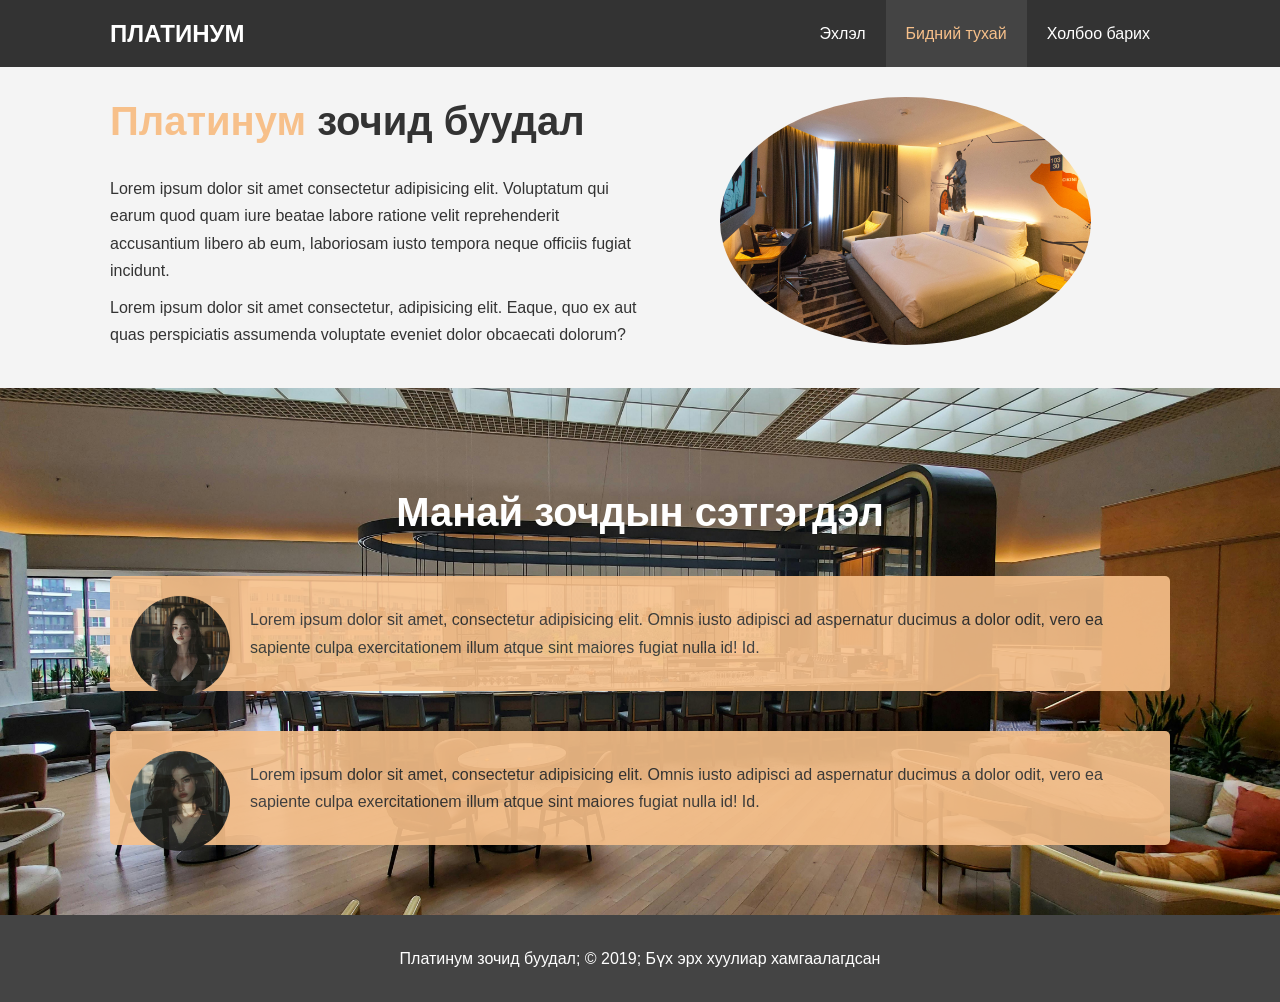
<file: about.html>
<!DOCTYPE html>
<html lang="en">
<head>
    <meta charset="UTF-8">
    <meta name="viewport" content="width=device-width, initial-scale=1.0">
    <meta name="descriftion" content="The best hotel in the world">
    <meta name="keywords" content="hotel, mongolia">
    <link rel="stylesheet" href="CSS/Style.css">
    <link rel="stylesheet" media="screen and (max-width: 768px)" href="CSS/mobile.css">
    <title>Платинум зочид буудал | Бидний тухай</title>
</head>
<body>
    <header>
        <nav id="navbar">
            <div class="container">
                <h1 class="logo"><a href="index.html">ПЛАТИНУМ</a></h1>
                <ul>
                    <li><a href="index.html">Эхлэл</a></li>
                    <li><a class="current" href="about.html">Бидний тухай</a></li>
                    <li><a href="contact.html">Холбоо барих</a></li>
                </ul>
            </div>
        </nav>
    </header>

    <section id="about-info" class="bg-light py-3">
        <div class="container">
            <div class="info-left">
                <h1 class="l-heading"><span class="text-primary">Платинум</span> зочид буудал</h1>
                <p>Lorem ipsum dolor sit amet consectetur adipisicing elit. Voluptatum qui earum quod quam iure beatae labore ratione velit reprehenderit accusantium libero ab eum, laboriosam iusto tempora neque officiis fugiat incidunt.</p>
                <p>Lorem ipsum dolor sit amet consectetur, adipisicing elit. Eaque, quo ex aut quas perspiciatis assumenda voluptate eveniet dolor obcaecati dolorum?</p>
            </div>
        <div class="info-right">
            <img src="img/pexels-didi-lecatompessy-2149441489-33125906.jpg" alt="hotel">
        </div>
        </div>
    </section>


    <div class="clr"></div>
    
    <section id="comments" class="py-3">
        <div class="container">
            <h2 class="l-heading">Манай зочдын сэтгэгдэл</h2>
            <div class="comment bg-primary">
                <img src="img/zurag.jpg" alt="Nomio">
                <p>Lorem ipsum dolor sit amet, consectetur adipisicing elit. Omnis iusto adipisci ad aspernatur ducimus a dolor odit, vero ea sapiente culpa exercitationem illum atque sint maiores fugiat nulla id! Id.</p>
            </div>
            <div class="comment bg-primary">
                <img src="img/download (13).jpg" alt="Zaya">
                <p>Lorem ipsum dolor sit amet, consectetur adipisicing elit. Omnis iusto adipisci ad aspernatur ducimus a dolor odit, vero ea sapiente culpa exercitationem illum atque sint maiores fugiat nulla id! Id.</p>
            </div>
        </div>

    </section>
    <footer id="main-footer">
        <p>Платинум зочид буудал; &copy; 2019; Бүх эрх хуулиар хамгаалагдсан</p>

    </footer>
</body>
</html>
</file>
<file: CSS/Style.css>
/* Reset */
* {
    margin: 0;
    padding: 0;
    box-sizing: border-box;
}

/* undsen site-uud */
html,body {
    font-family: 'Segoe UI', Tahoma, Geneva, Verdana, sans-serif;
    line-height: 1.7em;
}

a {
    color: #333;
    text-decoration: none;
}

h1, h2, h3 {
    padding-bottom: 20px;
}

p {
    margin: 10px 0;
}

/* utility classuud huudasnii buh hesegt ahsiglaj boloh*/
.container {
    margin: auto;
    max-width: 1100px;
    overflow: auto;
    padding: 0 20px;
}

.text-primary {
    color: #f7c08a;
}

.lead {
    font-size: 20px;
}

.btn {
    display: inline-block;
    font-size: 18px;
    color: #fff;
    background: #333;
    padding: 13 20px;
    border: none;
    cursor: pointer;
}

.btn:hover {
    background: #f7c08a;
    color:#333;
}

.btn-light {
    background: #f4f4f4;
    color: #333;
}

.bg-dark {
   background: #333; 
   color: #fff;
}
.bg-light {
   background: #f4f4f4; 
   color: #333;
}
.bg-primary {
   background: #f7c08a; 
   color: #333;
}

.clr {
    clear: both;
}

.l-heading {
    font-size: 40px;
    line-height: 1.2;
}
/* Padding */
.py-1 {padding: 10px 0;}
.py-2 {padding: 20px 0;}
.py-3 {padding: 30px 0;}

/* tsesnii style-uud */
#navbar {
    background: #333;
    color: #fff;
    overflow: auto;
}

#navbar a {
    color: #fff;
}


#navbar .logo {
    float: left;
    padding-top: 20px;
}

#navbar ul {
    list-style: none;
    float: right;
}

#navbar ul li {
    float: left;
}

#navbar ul li a {
    display: block;
    padding: 20px;
    text-align: center;
}

#navbar ul li a:hover, 
#navbar ul li a.current {
    background: #444;
    color: #f7c08a;
}

/* showcase style-uu; */
#showcase {
    background: url('../img/pexels-mikhail-nilov-7820321.jpg') no-repeat center center/cover;
    height: 600px;
}

#showcase .showcase-content {
    color: #fff;
    text-align: center;
    padding-top: 170px;   
}

#showcase .showcase-content h1 {
    font-size: 60px;
    line-height: 1.2em;
}
#showcase .showcase-content p {
    padding-bottom: 20px;
    line-height: 1.7em;
}

/* medeelliin heseg */
#hotel-info {
    height: 450px;


}

#hotel-info .info-img {
    float: left;
    width: 50%;
    background: url('../img/pexels-khojiakbar-teshaboev-2154965416-34631242.jpg') no-repeat center center/cover;
    min-height: 100%;
}
#hotel-info .info-text {
    float: right;
    width: 50%;
    height: 100%;
    text-align: center;
    padding: 50px 30px;
    overflow: hidden;
}

#hotel-info .info-text p {
    padding-bottom: 30px;
}

/* features */
.box {
    float: left;
    width: 33.3%;
    padding: 50px;
    text-align: center;
}

.box i {
    margin-bottom: 10px;
}

/* About info */
#about-info .info-right {
    float: right;
    width: 50%;
    min-height: 100%;
}
#about-info .info-right img {
    display: block;
    margin: auto;
    width: 70%;
    border-radius: 50%;
}

#about-info .info-left {
    float: left;
    width: 50%;
    min-height: 100%;
}

/* comments */
#comments {
    height: 100%;
    background: url('/img/pexels-francisco-jose-zangerolame-30986041-12391805.jpg') no-repeat center center/cover;
    padding-top: 100px;
}

#comments h2 {
    color: #fff;
    text-align: center;
    padding-bottom: 40px;
}

#comments .comment {
    padding: 20px;
    margin-bottom: 40px ;
    border-radius: 5px;
    opacity: 0.9;
}

#comments .comment img {
    width: 100px;
    float: left;
    margin-right: 20px;
    border-radius: 50%;
}

/* Contact form */
#contact-form .form-group {
    margin-bottom: 20px;
}

#contact-form label {
    display: block;
    margin-bottom: 5px;
}

#contact-form input,
  #contact-form textarea {
    width: 100px;
    padding: 10px;
    border: 1px #ddd solid;
}

#contact-form input:focus,
  #contact-form textarea:focus {
    outline: none;
    border-color: #f7c08a;
}

 #contact-form textarea {
    height:200px;
}
#main-footer {
    text-align: center;
    background: #444;
    color: #fff;
    padding: 20px;
}
</file>
<file: CSS/mobile.css>
#navbar .logo {
    float: none;
    text-align: center;
}

#navbar ul, 
#navbar ul li {
    float: none;
}

#navbar ul li a {
    padding: 5px;
    border-bottom: #444 dotted 1px;
}

/* showcase */
#showcase {
    height: 100%;

}

#showcase .showcase-content {
    padding-top: 70px;   
    padding-bottom: 30px;
}

/* hotel-info */
#hotel-info .info-img {
    display: none;
}

#hotel-info .info-text {
    float: none;
    width: 100%;
}

/* boxes  */
.box {
    float: none;
    width: 100%;
}

/* about-info */
#about-info .info-right,
#about-info .info-left {
    float: none;
    width: 100%;
}

#about-info .info-right {
    margin-top: 30px;
}
/* heading */
.l-heading {
    text-align: center;
}

/* contact info */
#contact-info .box {
    border-bottom: #444 dotted 1px;
}
</file>
